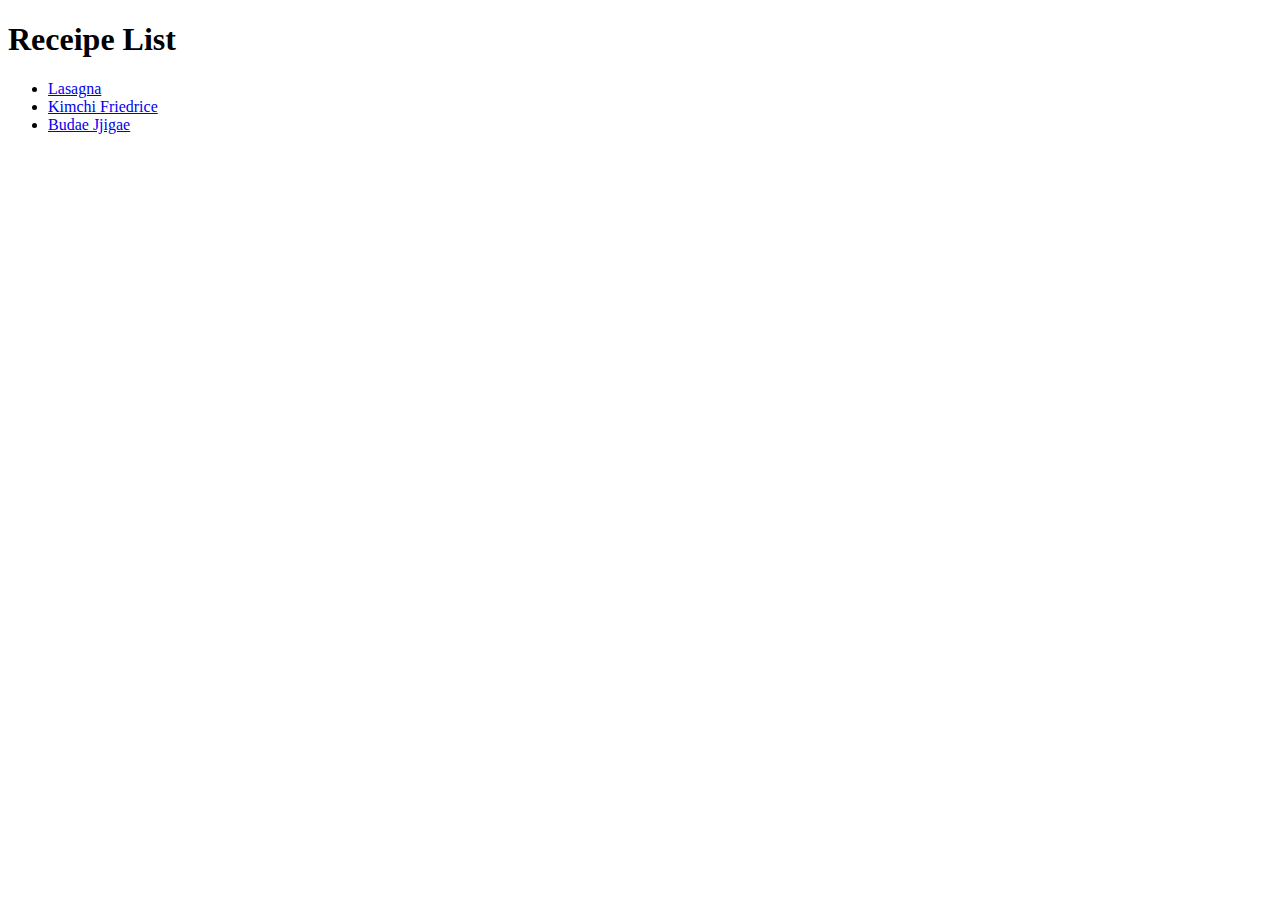
<file: index.html>
<!DOCTYPE html>
<html lang="en">

    <head>
        <meta charset="utf-8">
        <title>Receipes</title>
        <link rel="stylesheet" href="./css/style.css">
    </head>

    <h1>Receipe List</h1>
    <ul>
        <li><a href="lasagna.html">Lasagna</a></li>
        <li><a href="kimchi.html">Kimchi Friedrice</a></li>
        <li><a href="noodles.html">Budae Jjigae</a></li>
    </ul>


</html>
</file>
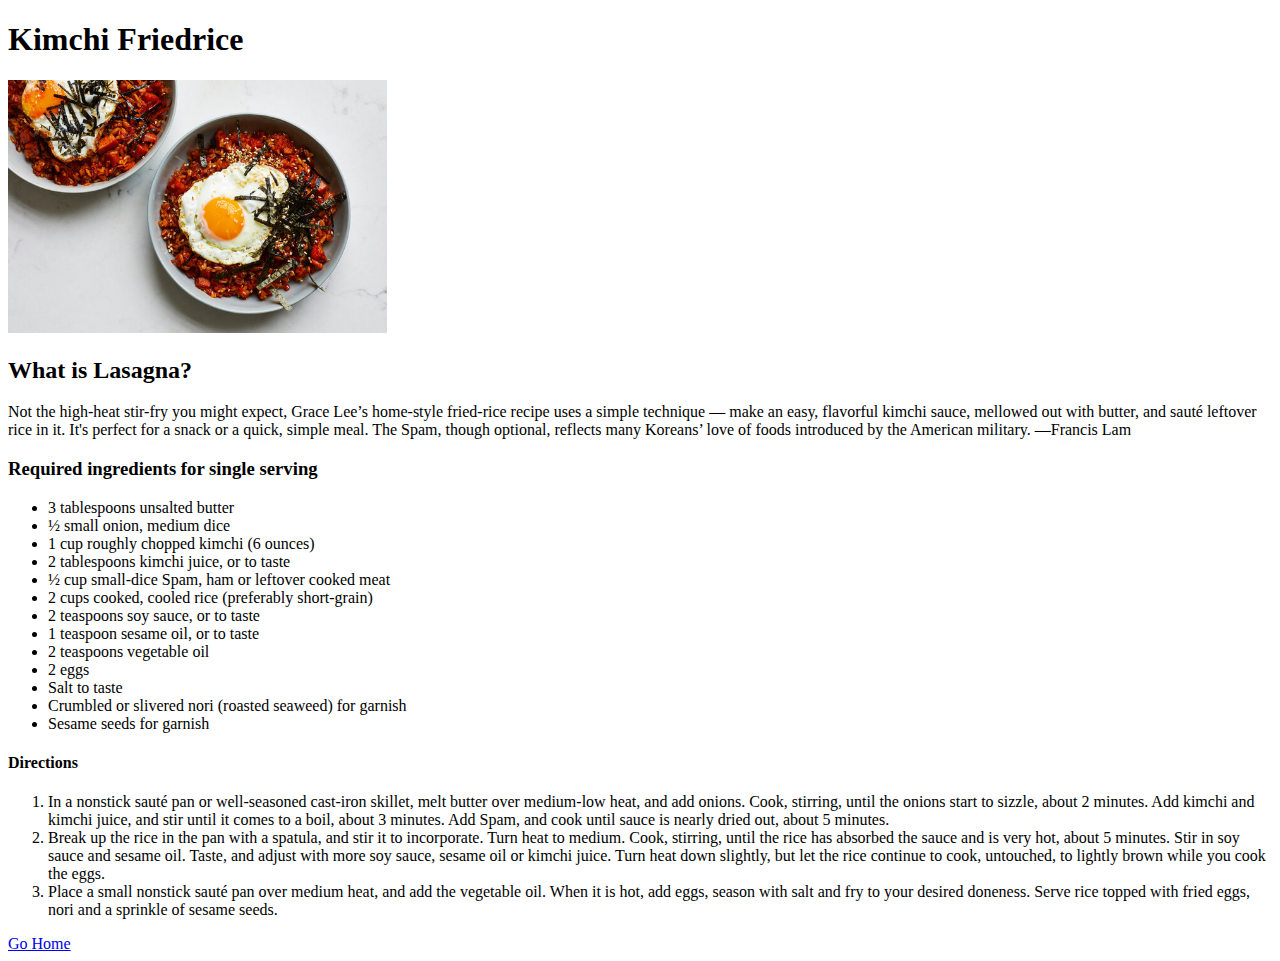
<file: kimchi.html>
<!DOCTYPE html>
<html lang="en">

<head>
    <meta charset="utf-8">
    <title>Kimchi Friedrice</title>
    <link rel="stylesheet" href="./css/style.css">
</head>

<h1>Kimchi Friedrice</h1>

<img class="fit" src="./images/kimchi.jpg" alt="Completed Lasagna">

<body>
    <div>
        <h2>What is Lasagna?</h2>
        <p>Not the high-heat stir-fry you might expect, Grace Lee’s home-style fried-rice recipe uses a simple technique — make an easy, flavorful kimchi sauce, mellowed out with butter, and sauté leftover rice in it. It's perfect for a snack or a quick, simple meal. The Spam, though optional, reflects many Koreans’ love of foods introduced by the American military. —Francis Lam</p>
    </div>
    
    <div>
        <h3>Required ingredients for single serving</h3>
        <ul>
            <li> 3 tablespoons unsalted butter </li>
            <li> ½ small onion, medium dice </li>
            <li> 1 cup roughly chopped kimchi (6 ounces) </li>
            <li> 2 tablespoons kimchi juice, or to taste </li>
            <li> ½ cup small-dice Spam, ham or leftover cooked meat </li>
            <li>2 cups cooked, cooled rice (preferably short-grain) </li>
            <li>2 teaspoons soy sauce, or to taste </li>
            <li>1 teaspoon sesame oil, or to taste </li>
            <li>2 teaspoons vegetable oil </li>
            <li>2 eggs </li>
            <li>Salt to taste </li>
            <li>Crumbled or slivered nori (roasted seaweed) for garnish </li>
            <li> Sesame seeds for garnish </li>
        </ul>
    </div>

    <div>
        <h4>Directions</h4>
        <ol type="1">
            <li>In a nonstick sauté pan or well-seasoned cast-iron skillet, melt butter over medium-low heat, and add onions. Cook, stirring, until the onions start to sizzle, about 2 minutes. Add kimchi and kimchi juice, and stir until it comes to a boil, about 3 minutes. Add Spam, and cook until sauce is nearly dried out, about 5 minutes.</li>
            <li>Break up the rice in the pan with a spatula, and stir it to incorporate. Turn heat to medium. Cook, stirring, until the rice has absorbed the sauce and is very hot, about 5 minutes. Stir in soy sauce and sesame oil. Taste, and adjust with more soy sauce, sesame oil or kimchi juice. Turn heat down slightly, but let the rice continue to cook, untouched, to lightly brown while you cook the eggs.</li>
            <li>Place a small nonstick sauté pan over medium heat, and add the vegetable oil. When it is hot, add eggs, season with salt and fry to your desired doneness. Serve rice topped with fried eggs, nori and a sprinkle of sesame seeds.</li>
        </ol>
    </div>
</body>

<footer><a href="index.html">Go Home</a></footer>

</html>
</file>
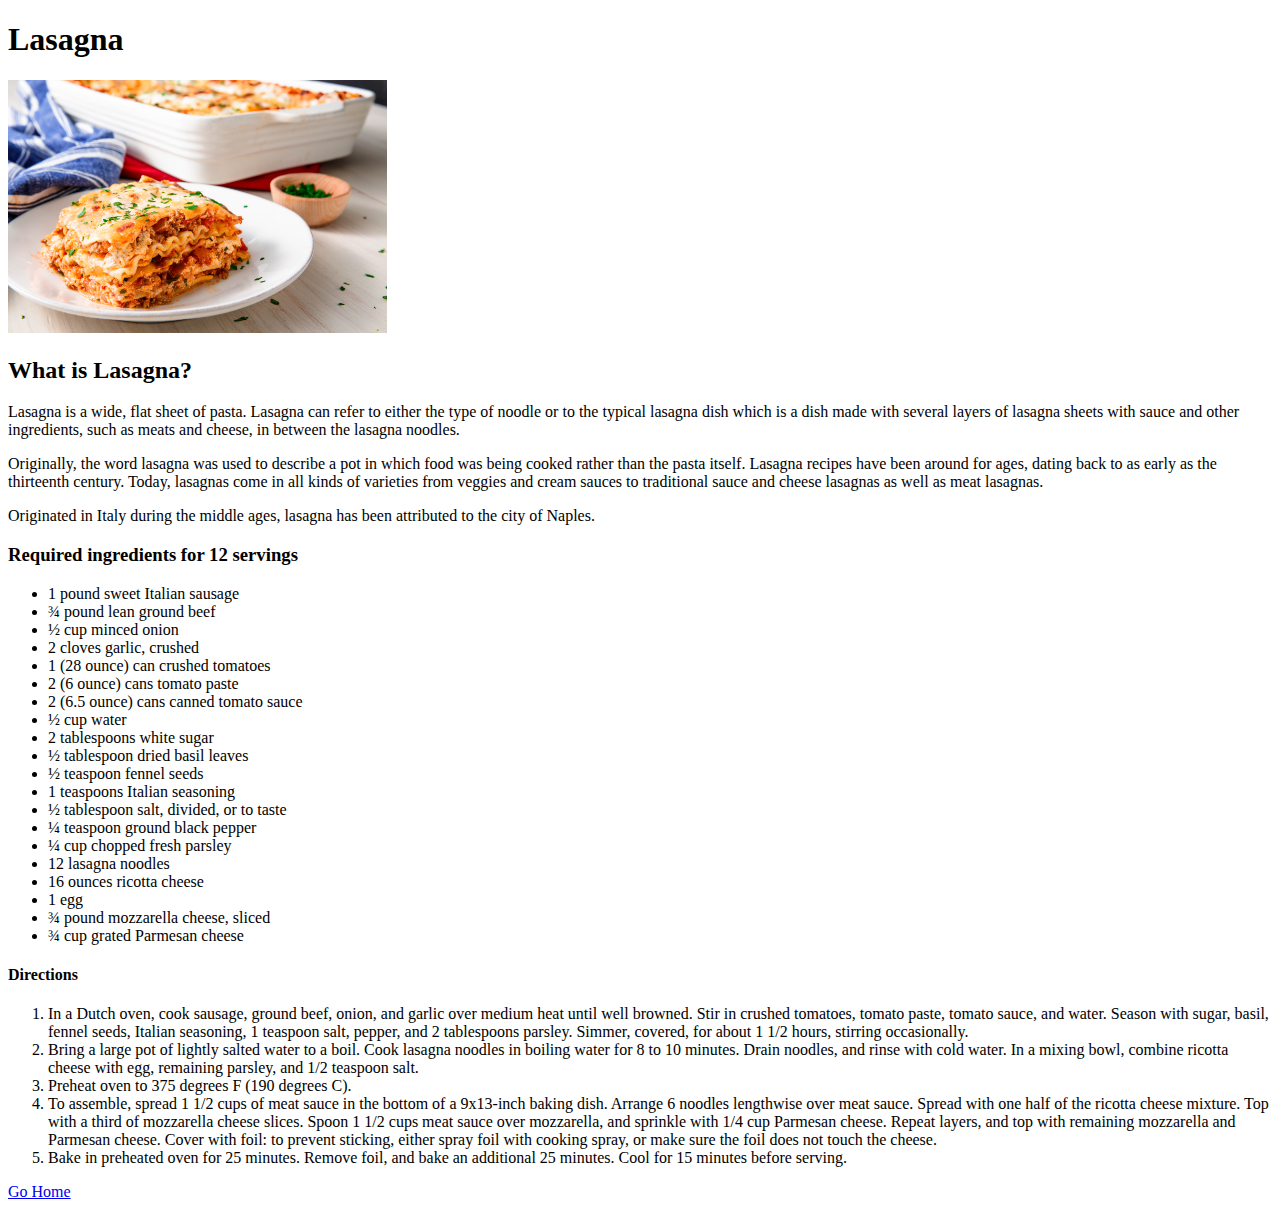
<file: lasagna.html>
<!DOCTYPE html>
<html lang="en">

<head>
    <meta charset="utf-8">
    <title>Lasagna</title>
    <link rel="stylesheet" href="./css/style.css">
</head>

<h1>Lasagna</h1>

<img class="fit" src="./images/lasagna.jpeg" alt="Completed Lasagna">

<body>
    <div>
        <h2>What is Lasagna?</h2>
        <p>Lasagna is a wide, flat sheet of pasta. Lasagna can refer to either the type of noodle or to the typical lasagna dish which is a dish made with several layers of lasagna sheets with sauce and other ingredients, such as meats and cheese, in between the lasagna noodles.</p>

        <p>Originally, the word lasagna was used to describe a pot in which food was being cooked rather than the pasta itself.  Lasagna recipes have been around for ages, dating back to as early as the thirteenth century.  Today, lasagnas come in all kinds of varieties from veggies and cream sauces to traditional sauce and cheese lasagnas as well as meat lasagnas.</p>
            
        <p>Originated in Italy during the middle ages, lasagna has been attributed to the city of Naples.</p>
    </div>
    
    <div>
        <h3>Required ingredients for 12 servings</h3>
        <ul>
            <li>1 pound sweet Italian sausage</li>
            <li>¾ pound lean ground beef</li>
            <li>½ cup minced onion</li>
            <li>2 cloves garlic, crushed</li>
            <li>1 (28 ounce) can crushed tomatoes</li>
            <li>2 (6 ounce) cans tomato paste</li>
            <li>2 (6.5 ounce) cans canned tomato sauce</li>
            <li>½ cup water</li>
            <li>2 tablespoons white sugar</li>
            <li>½ tablespoon dried basil leaves</li>
            <li>½ teaspoon fennel seeds</li>
            <li>1 teaspoons Italian seasoning</li>
            <li>½ tablespoon salt, divided, or to taste</li>
            <li>¼ teaspoon ground black pepper</li>
            <li>¼ cup chopped fresh parsley</li>
            <li>12 lasagna noodles</li>
            <li>16 ounces ricotta cheese</li>
            <li>1 egg</li>
            <li>¾ pound mozzarella cheese, sliced</li>
            <li>¾ cup grated Parmesan cheese </li>
        </ul>
    </div>

    <div>
        <h4>Directions</h4>
        <ol type="1">
            <li>In a Dutch oven, cook sausage, ground beef, onion, and garlic over medium heat until well browned. Stir in crushed tomatoes, tomato paste, tomato sauce, and water. Season with sugar, basil, fennel seeds, Italian seasoning, 1 teaspoon salt, pepper, and 2 tablespoons parsley. Simmer, covered, for about 1 1/2 hours, stirring occasionally.</li>
            <li>Bring a large pot of lightly salted water to a boil. Cook lasagna noodles in boiling water for 8 to 10 minutes. Drain noodles, and rinse with cold water. In a mixing bowl, combine ricotta cheese with egg, remaining parsley, and 1/2 teaspoon salt.</li>
            <li>Preheat oven to 375 degrees F (190 degrees C).</li>
            <li>To assemble, spread 1 1/2 cups of meat sauce in the bottom of a 9x13-inch baking dish. Arrange 6 noodles lengthwise over meat sauce. Spread with one half of the ricotta cheese mixture. Top with a third of mozzarella cheese slices. Spoon 1 1/2 cups meat sauce over mozzarella, and sprinkle with 1/4 cup Parmesan cheese. Repeat layers, and top with remaining mozzarella and Parmesan cheese. Cover with foil: to prevent sticking, either spray foil with cooking spray, or make sure the foil does not touch the cheese.</li>
            <li>Bake in preheated oven for 25 minutes. Remove foil, and bake an additional 25 minutes. Cool for 15 minutes before serving.</li>
        </ol>
    </div>
</body>

<footer><a href="index.html">Go Home</a></footer>

</html>
</file>
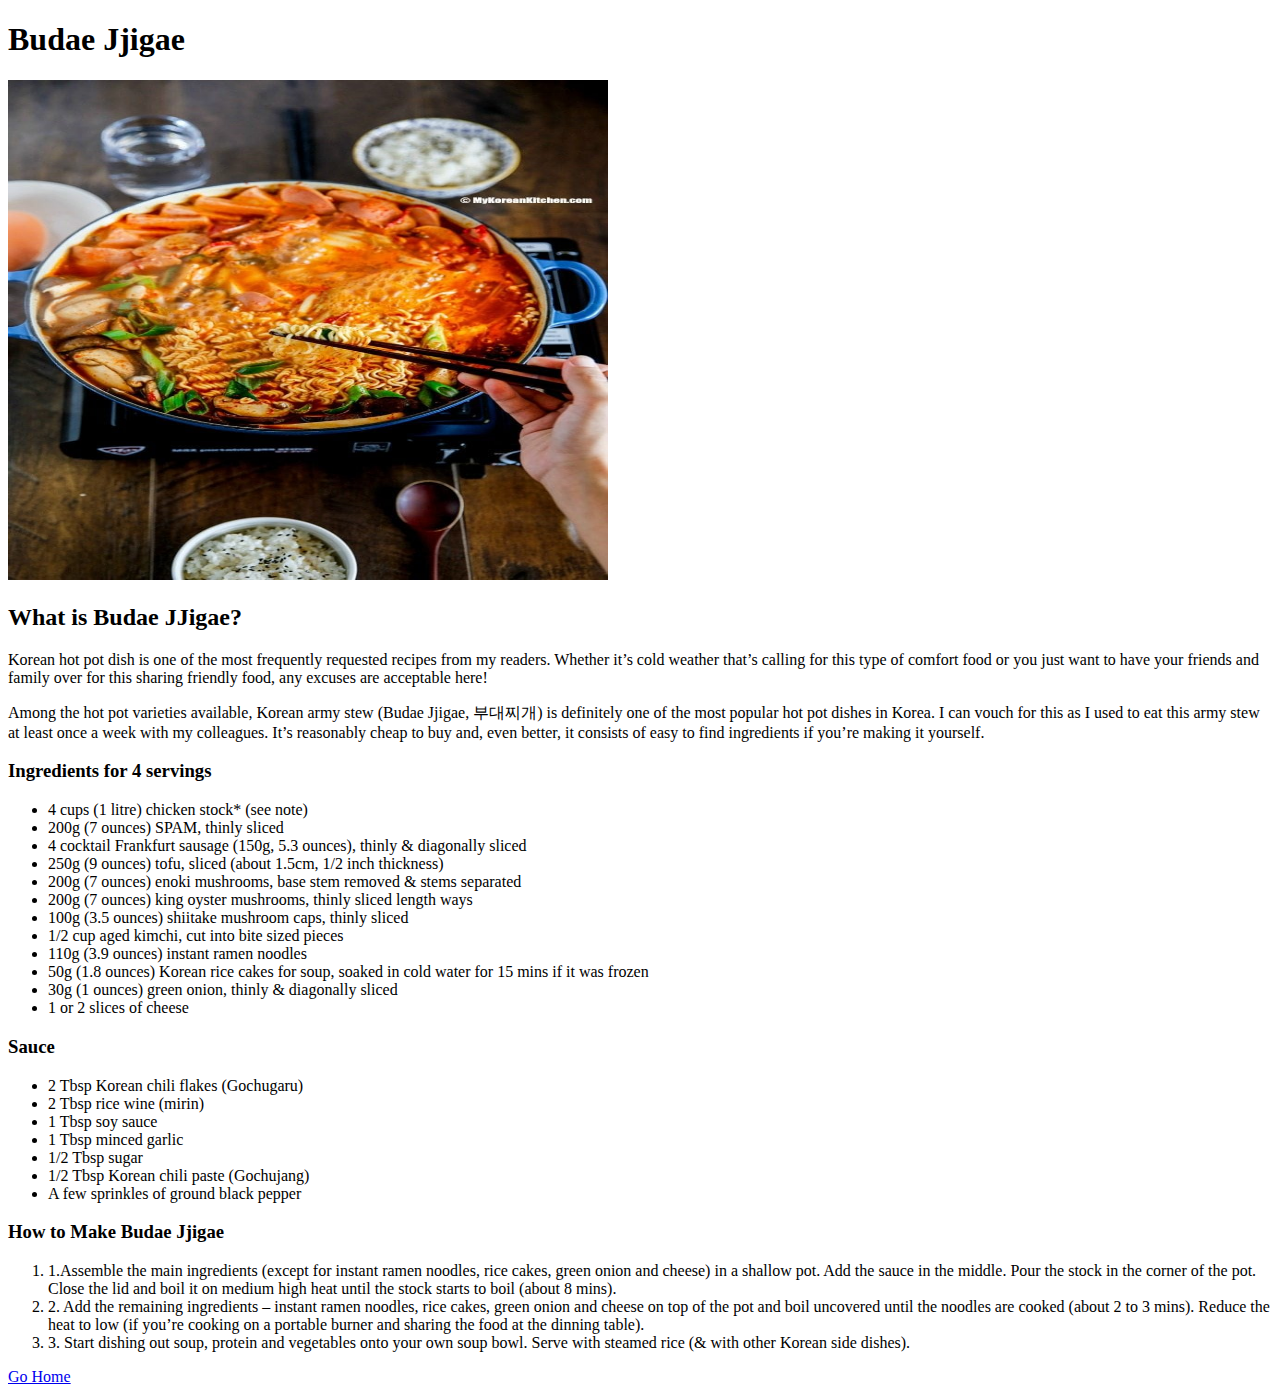
<file: noodles.html>
<!DOCTYPE html>
<html lang="en">
    <head>
        <meta charset="utf-8">
        <title>Budae JJigae</title>
        <link rel="stylesheet" href="./css/style.css">
    </head>

    <h1>Budae Jjigae</h1>

    <img class="budae" src="./images/budae.jpg" alt="budae">

    <body>
        <div>
            <h2>What is Budae JJigae?</h2>
            <p>Korean hot pot dish is one of the most frequently requested recipes from my readers. Whether it’s cold weather that’s calling for this type of comfort food or you just want to have your friends and family over for this sharing friendly food, any excuses are acceptable here!</p>

            <p>Among the hot pot varieties available, Korean army stew (Budae Jjigae, 부대찌개) is definitely one of the most popular hot pot dishes in Korea. I can vouch for this as I used to eat this army stew at least once a week with my colleagues. It’s reasonably cheap to buy and, even better, it consists of easy to find ingredients if you’re making it yourself.</p>
        </div>

        <div>
            <h3>Ingredients for 4 servings</h3>
            <ul>
                <li>4 cups (1 litre) chicken stock* (see note)</li>
                <li>200g (7 ounces) SPAM, thinly sliced</li>
                <li>4 cocktail Frankfurt sausage (150g, 5.3 ounces), thinly & diagonally sliced</li>
                <li>250g (9 ounces) tofu, sliced (about 1.5cm, 1/2 inch thickness)</li>
                <li>200g (7 ounces) enoki mushrooms, base stem removed & stems separated</li>
                <li>200g (7 ounces) king oyster mushrooms, thinly sliced length ways</li>
                <li>100g (3.5 ounces) shiitake mushroom caps, thinly sliced</li>
                <li>1/2 cup aged kimchi, cut into bite sized pieces</li>
                <li>110g (3.9 ounces) instant ramen noodles</li>
                <li>50g (1.8 ounces) Korean rice cakes for soup, soaked in cold water for 15 mins if it was frozen</li>
                <li>30g (1 ounces) green onion, thinly & diagonally sliced</li>
                <li>1 or 2 slices of cheese</li>
            </ul>
        </div>

        <div>
            <h3>Sauce</h3>
            <ul>
                <li>2 Tbsp Korean chili flakes (Gochugaru)</li>
                <li>2 Tbsp rice wine (mirin)</li>
                <li>1 Tbsp soy sauce</li>
                <li>1 Tbsp minced garlic</li>
                <li>1/2 Tbsp sugar</li>
                <li>1/2 Tbsp Korean chili paste (Gochujang)</li>
                <li>A few sprinkles of ground black pepper</li>
            </ul>
        </div>

        <div>
            <h3>How to Make Budae Jjigae</h3>
            <ol>
                <li>1.Assemble the main ingredients (except for instant ramen noodles, rice cakes, green onion and cheese) in a shallow pot. Add the sauce in the middle. Pour the stock in the corner of the pot. Close the lid and boil it on medium high heat until the stock starts to boil (about 8 mins).</li>
                <li>2. Add the remaining ingredients – instant ramen noodles, rice cakes, green onion and cheese on top of the pot and boil uncovered until the noodles are cooked (about 2 to 3 mins). Reduce the heat to low (if you’re cooking on a portable burner and sharing the food at the dinning table).</li>
                <li>3. Start dishing out soup, protein and vegetables onto your own soup bowl. Serve with steamed rice (& with other Korean side dishes).</li>

            </ol>
        </div>
    </body>

    <footer><a href="index.html">Go Home</a></footer>

</html>
</file>
<file: css/style.css>
.fit {
    margin: 0;
    padding: 0;
    max-width: 30%;
    max-height: 20%;
}



.budae {
    width: 600px;
    height: 500px;
}
</file>
